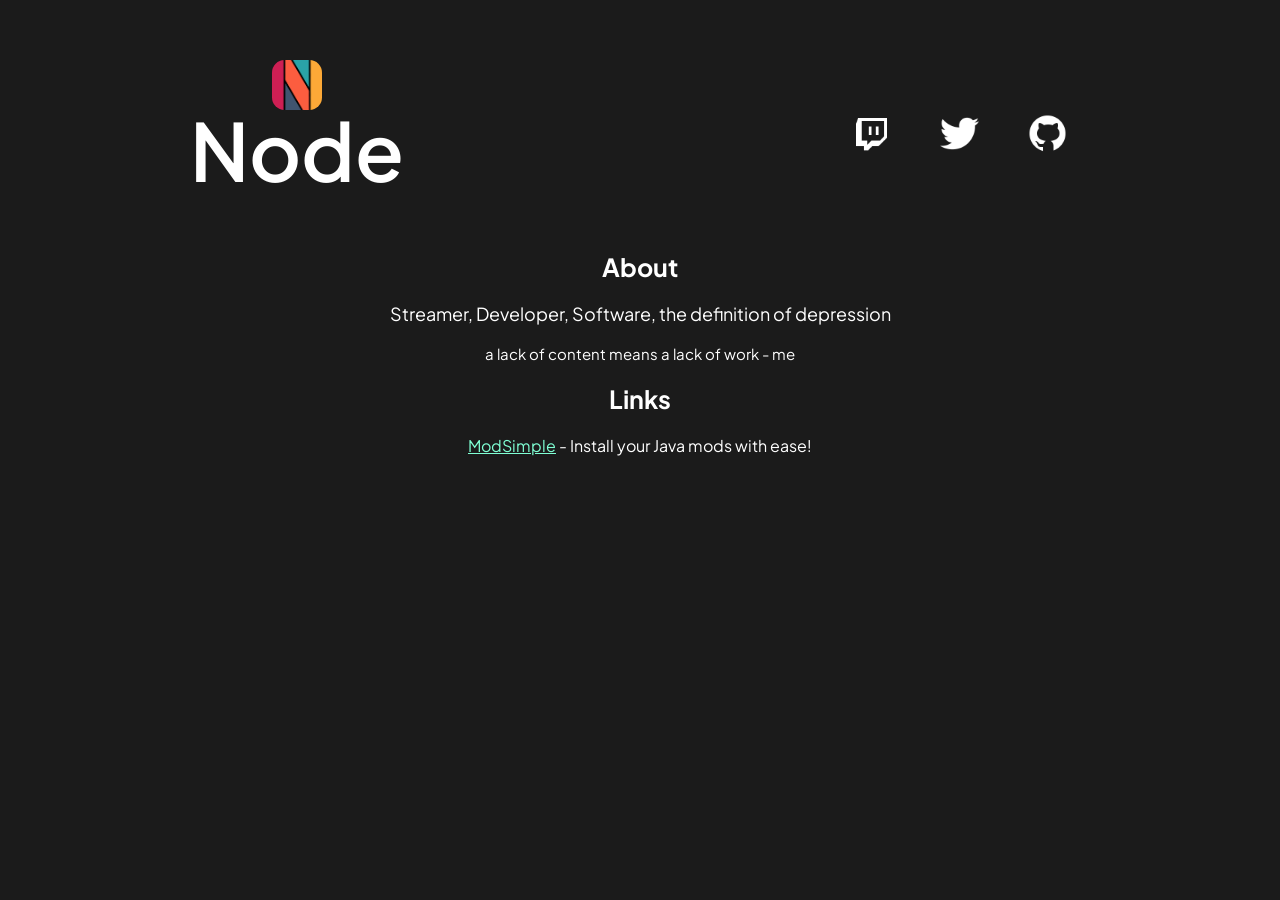
<file: index.html>
<html>

<head>
   <meta name="theme-color" content="#00ff00">
   <title>Node</title>
   <link href="./assets/index.css?v=0" type="text/css" rel="stylesheet">
   <meta charset="UTF-8">
   <meta name="viewport" content="width=device-width, initial-scale=1.0" />
   <meta property="og:title" content="Node">
   <meta property="og:description" content="Streamer, Developer, Software, the definition of depression">
   <meta property="og:type" content="website">
   <link rel="icon" href="./assets/logo.png"></link>
</head>

<body style="text-align: center">
   <br><br>
   <div class="box nameBox">
      <div>
        <img src="/assets/logo.png" alt="Logo" id="nameboxlogo" style="width: 50px;"><h1>Node</h1>
        <br>
      </div>
      <div>
         <a title="Twitch" target="_blank" href="https://twitch.tv/node0505"><img class="socialIcon" src="./assets/icons8_twitch_512px.png"></a>
         <a title="Twitter" target="_blank" href="https://twitter.com/node0505"><img class="socialIcon" src="./assets/icons8_twitter_480px_2.png"></a>
         <a title="GitHub" target="_blank" href="https://github.com/node0505"><img class="socialIcon" src="./assets/icons8_github_480px.png"></a>
      </div>
   </div>

   <h2>About</h2>
   <p style="margin-top: 3px; font-size: 18px">Streamer, Developer, Software, the definition of depression<p></p>
   <p>a lack of content means a lack of work - me</p>

   <!--------------------------->

   <h2>Links</h2>
   <section>
   <a href="https://github.com/ModSimple">ModSimple</a> - Install your Java mods with ease!
</section>
</body>

</html>
</file>
<file: assets/index.css>
@import url('https://fonts.googleapis.com/css2?family=Plus+Jakarta+Sans:wght@200;300;400;500;600;700;800&display=swap');

body {
  background-size: cover;
  background-attachment: fixed;
  font-family: "Plus Jakarta Sans", sans-serif;
  background-color: #1b1b1b;
  color: white;
}

img {
  border-radius: 25%;
}

p {
  font-family: "Plus Jakarta Sans";
  font-size: 15px;
  text-align: center;
  line-height: 120%;
  margin-bottom: 20px;
  color: white;
  -webkit-text-size-adjust: none
}

a {
  color: aquamarine !important;
}

a:not(.thingLink):focus-visible {
  font-weight: bold;
}

img {
  -webkit-user-drag: none;
}

.smaller {
  font-size: 18px;
  line-height: 25px;
}

.box {
  width: 85%;
  border-radius: 20px;
  margin: 0 auto 30 auto;
  /* background-color: rgba(30, 30, 30, 0.8); */
  /* border: 4px solid black; */
  /* box-shadow: 7px 6px 2px rgba(0, 0, 0, 0.1); */
  padding: 10 0;
}

.ytlink {
  border: 2px solid black;
  border-radius: 3px;
  box-shadow: 2px 2px 1px rgba(0, 0, 0, 0.2);
  margin-bottom: 50px;
}

button {
  border: none;
  text-decoration: none;
	background-color: rgba(0, 0, 0, 0.5);
  border-radius: 5px;
  padding: 10px 30px;
  width: 140px;
  margin: 5px 12px;
  text-align: center;
  cursor: pointer;
	color: white;
	font-family: "Lato";
  font-size: 16px;
  box-shadow: 3px 3px 2px rgba(0, 0, 0, 0.15);
}

.nameBox {
  width: 900px;
  display: flex;
  align-items: center;
  justify-content: space-between;
}

.socialIcon {
  height: 45px;
  margin: 0px 20px;
  transition-duration: 0.1s;
  transition-timing-function: ease-in-out;
}

.socialIcon:hover {
  transform: translateY(-7px);
  
}

a:focus-visible .socialIcon, .socialIcon:active {
  transform: translateY(-5px) scale(1.15);
}

.linkButton {
  display: inline-block;
  margin: 5px 12px;
}

.linkButton button {
  margin: 0 0;
}

button:hover, .tab:focus-visible:not(.selected), .linkButton:focus-visible, .tabScale:focus-visible {
  transform: scale(1.06);
  transition-duration: 0.1s;
}

.tab:focus-visible:not(.selected) {
  filter: saturate(2);
}

button:focus-visible, a:focus-visible {
  outline: none;
}

.tab {
  width: 175px;
}

.selected {
  background-color: rgba(255, 255, 255, 0.9);
  transform: scale(1.1);
  transition-duration: 0.1s;
}

h1 {
  margin-top: 0;
  margin-bottom: 0;
  font-size: 80px;
  font-family: "Plus Jakarta Sans";
  font-weight: 600;
  text-align: center;
  line-height: 100%;
}

h2 {
  font-family: "Plus Jakarta Sans";
  font-size: 25px;
  font-weight: bold;
  text-align: center;
  margin-bottom: 20px;
  color: white;
}

hr {
  width: 500px;
  border-color: rgba(255, 255, 255, 0.5);
}

.center { 
  text-align: center;
}

.small {
  font-size: 20px;
}

.videoBox {
  display: inline-block;
  width: 360px;
  height: 260px;
  overflow: hidden;
}

.sidescroll {
  overflow-x: auto;
  white-space: nowrap;
  -webkit-mask: linear-gradient(90deg, rgba(0,0,0,0) 0%, rgba(0,0,0,1) 10%, rgba(0,0,0,1) 90%, rgba(0,0,0,0) 100%);
}

.sidescroll::-webkit-scrollbar {
  height: 12px;
  width: 5px;
  background: rgba(0, 0, 0, 0.33);
  border-radius: 5px;
}

.sidescroll::-webkit-scrollbar-thumb {
  background: rgba(255, 255, 255, 0.25);
  overflow: hidden;
  border-radius: 5px;
}

.thingLink {
  display: inline-block;
  text-decoration: none !important;
  margin: 10 10;
  width: 400px;
  height: 185px;
  max-height: 185px;
  overflow: hidden;
}

.thing {
  height: 100%;
  outline: none;
  display: flex;
  flex-direction: column;
  padding: 0 20;
  border-radius: 5px;
  vertical-align: middle;
}

.thingLink:hover, .thingLink:focus-visible {
  transform: scale(1.06);
  transition-duration: 0.1s;
  cursor: pointer;
}     

.thingTitle {
  margin-bottom: 0px;
  font-weight: bold;
}

.thing img {
  width: 32px;
  vertical-align: bottom;
  margin-right: 10px;
}

.randomArt {
  display: inline-block;
  max-width: 95%;
  vertical-align: top;
}

.randomArt .small {
  max-width: 600px;
}

.fanart {
  border-radius: 10px;
  filter: drop-shadow(4px 4px 2px rgba(0, 0, 0, 0.25)) 
}

.fanartLink {
  display: inline-block;
  overflow: hidden;
}

.fanartLink:focus-visible {
  filter: drop-shadow(0px 0px 4px rgba(255, 255, 255, 1)) 
}

.flipOnHover:hover {
  transform: scaleX(-1);
}

.nsfw {
  filter: blur(25px);
}

@media screen and (max-width: 1000px) {
  p { font-size: 20px; }
  .nameBox { width: 750px; flex-direction: column; }
  .socialIcon { height: 40px; }
  .box { width: 96%; padding: 5px 5px }
  .tab {
    width: 100px;
    padding: 10px 0px;
    height: 60px;
    vertical-align: top;
    margin-bottom: 10px;
  }
  .thingLink {
    width: 360px;
    max-height: 160px;
  }
  .thingInfo { font-size: 17px; margin-top: 10px; }
  .thing { padding: 0px 12px }
  .thing img { width: 25px }
}

.nameboxlogo {
  width: 20px;
  color: #00f;
}
</file>
